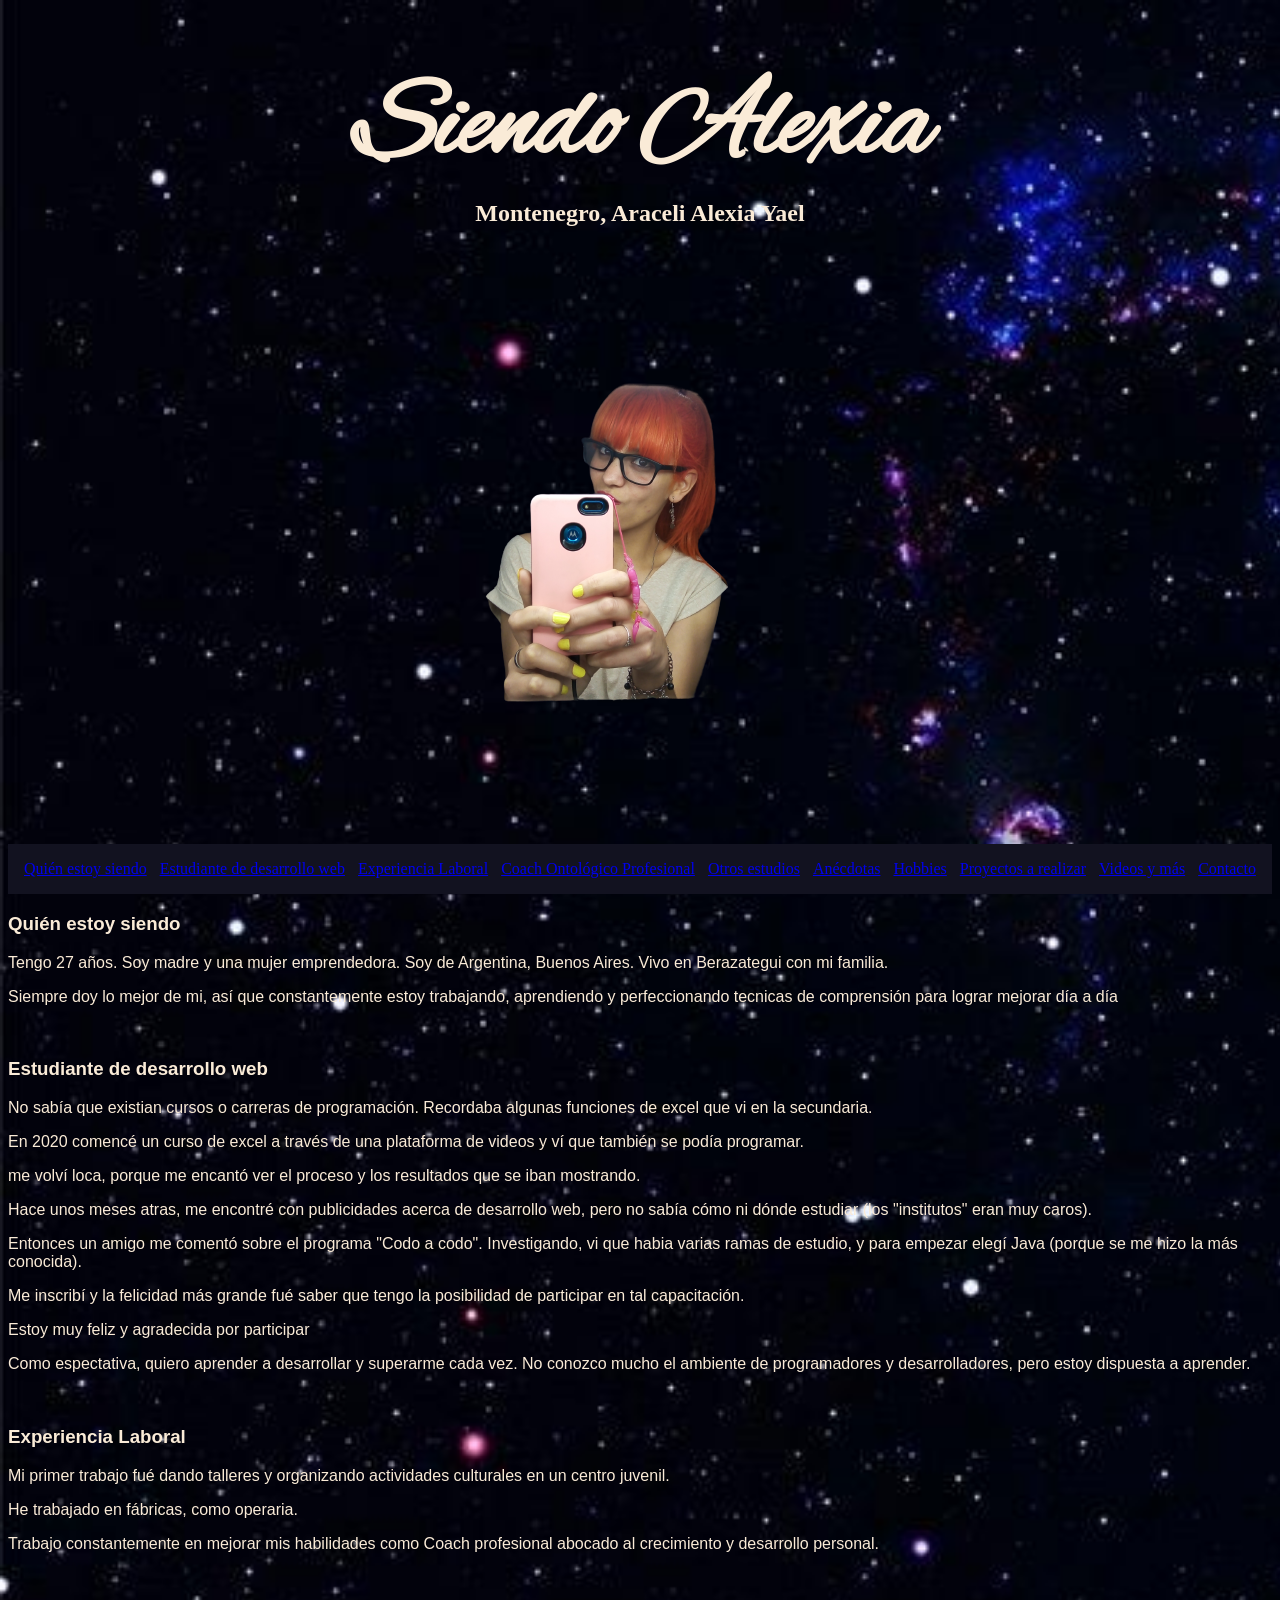
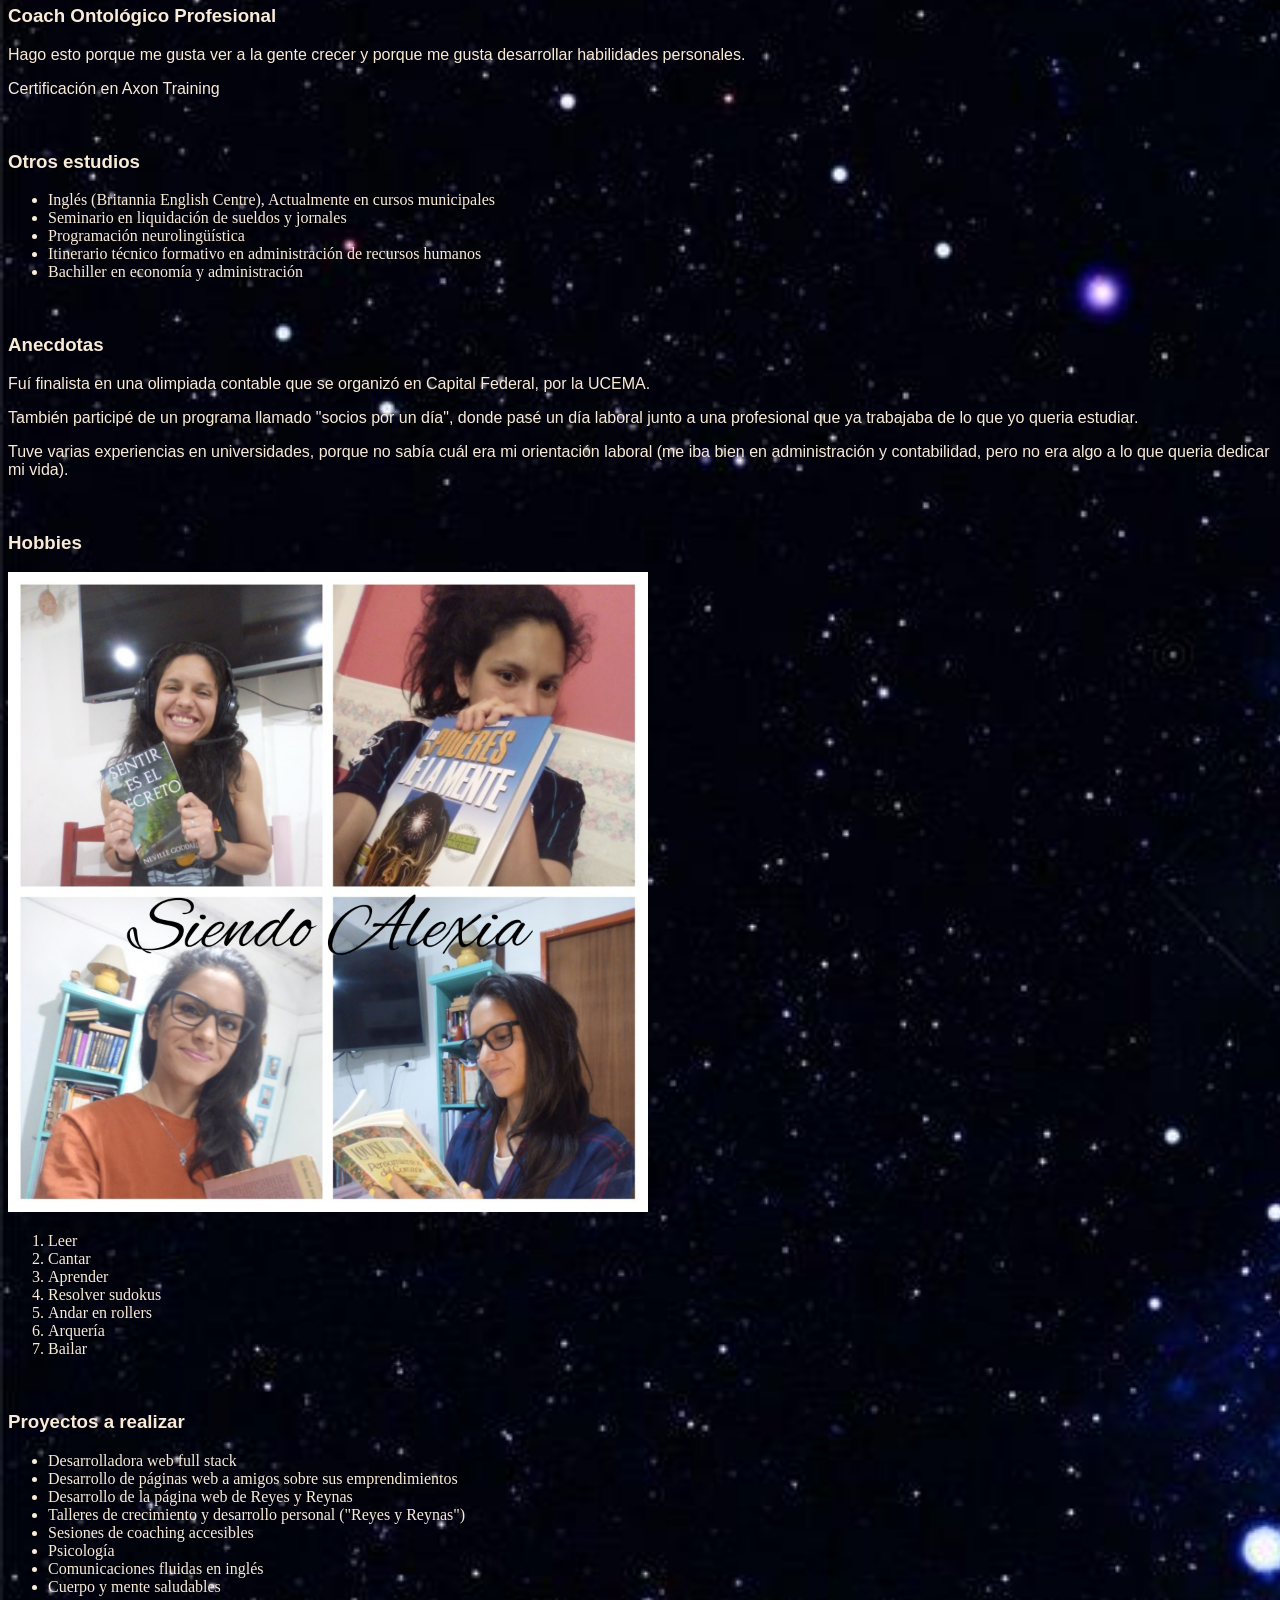
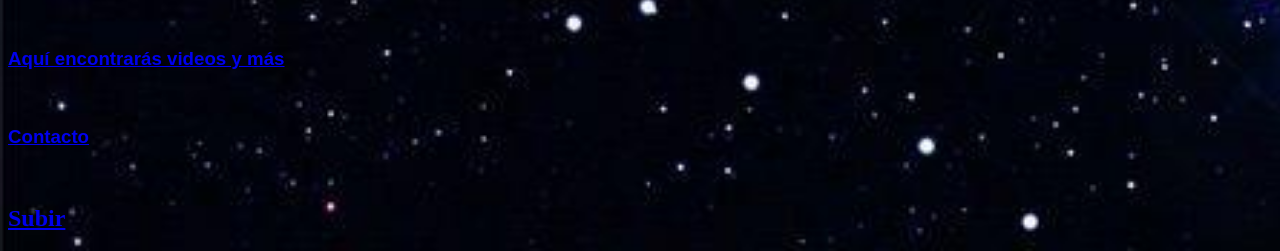
<file: presentation_page/index.html>
<!DOCTYPE html>
<html lang="en">
<head>
    <meta charset="UTF-8">
    <meta http-equiv="X-UA-Compatible" content="IE=edge">
    <meta name="viewport" content="width=device-width, initial-scale=1.0">
    <link href="./CSS/style.css" rel="stylesheet">
    <link rel="preconnect" href="https://fonts.googleapis.com">
    <link rel="preconnect" href="https://fonts.gstatic.com" crossorigin>
    <link href="https://fonts.googleapis.com/css2?family=Alex+Brush&display=swap" rel="stylesheet"> 
    <title>Siendo Alexia</title>
</head>
<body>
    <header>
        <p id="subir"></p>
        <!--acá va mi nombre completo-->
        <div class="encabezado">
            <h5 id="inicio"></h5>
            <h1 class="name"><b>Siendo Alexia</b></h1>
            <h2 class="ale">Montenegro, Araceli Alexia Yael</h2>
        </div>
        <div class="yo">
            <img src="./src/IMG_20220727_224640_816-removebg-preview.png" alt="Imagen" >
        </div>
        <div>
        <nav>
            <!--lista de temas requeridos: Página de presentación
Requisitos: 
que haces de tu vida
desde donde cursas
por que elegiste codo a codo
por que elegiste esta rama del rubro IT
que espectativas tenes
por que quiero ser programadora

fotos
links de interes (al final de las diapositivas)

-->
            <ul class="menu">
                <li>
                    <a href="./src/IMG-20220726-WA0019.jpeg"title="imagen" target="_blank" >Quién estoy siendo</a>                    
                </li><!--edad, donde vivo, madre, proactiva, emprendedora, líder, colaboradora (me gusta ayudar), solidaria-->
                <li>
                    <a href="#web">Estudiante de desarrollo web</a>
                    </li>
                <li>
                    <a href="./work_experiences.html" title="to new page" target="_self">Experiencia Laboral</a>
                </li><!--datos del cv-->
                <li>
                    <a href="#coach">Coach Ontológico Profesional</a>
                </li>
                <li>
                    <a href="#otros">Otros estudios</a>
                </li><!--ingles/liquidación de sueldos y jornales/Programación neurolinguistica/Itinerario técnico formativo en administración de recursos humanos/Bachiller en Economía y administración-->
                <li>
                    <a href="#anecdotes">Anécdotas</a>
                </li> <!--olimpiada contable (universidad CEMA)/Socios por un día/Experiencias en universidades (carreras)-->
                <li>
                    <a href="#hobbies">Hobbies</a>
                </li><!--rollers/lectura/arqueria/bailar/aprender/jugar sudoku/cantar-->
                <li>
                    <a href="#proyectos">Proyectos a realizar</a>
                </li><!--talleres de coaching/sesiones/ser desarrolladora web/estudiar psicologia y oratoria-->
                <li>
                    <a href="#videos">Videos y más</a>
                </li>
                <li>
                    <a href="#contacto">Contacto</a>
                </li>
            </ul>
        </nav>
    </div>
    </header>
    <main>
        <span>
            <h3>Quién estoy siendo</h3>
            <p>Tengo 27 años. Soy madre y una mujer emprendedora. Soy de Argentina, Buenos Aires. Vivo en Berazategui con mi familia.</p>
            <p>Siempre doy lo mejor de mi, así que constantemente estoy trabajando, aprendiendo y perfeccionando tecnicas de comprensión para lograr mejorar día a día</p>
        </span>
        <br>
        <span>
            <h3 id="web">Estudiante de desarrollo web</h3>
            <span>
                <p>No sabía que existian cursos o carreras de programación. Recordaba algunas funciones de excel que vi en la secundaria.</p>
                <p>En 2020 comencé un curso de excel a través de una plataforma de videos y ví que también se podía programar.</p>
                <p>me volví loca, porque me encantó ver el proceso y los resultados que se iban mostrando.
                <p>Hace unos meses atras, me encontré con publicidades acerca de desarrollo web, pero no sabía cómo ni dónde estudiar (los "institutos" eran muy caros).</p>
                <p>Entonces un amigo me comentó sobre el programa "Codo a codo". Investigando, vi que habia varias ramas de estudio, y para empezar elegí Java (porque se me hizo la más conocida).</p>
                <p>Me inscribí y la felicidad más grande fué saber que tengo la posibilidad de participar en tal capacitación.</p>
                <p>Estoy muy feliz y agradecida por participar</p>
                <p>Como espectativa, quiero aprender a desarrollar y superarme cada vez. No conozco mucho el ambiente de programadores y desarrolladores, pero estoy dispuesta a aprender.</p>
            </span>
        </span>
        <br>
        <span>
            <h3>Experiencia Laboral</h3>
            <p>Mi primer trabajo fué dando talleres y organizando actividades culturales en un centro juvenil.</p>
            <p>He trabajado en fábricas, como operaria.</p>
            <p>Trabajo constantemente en mejorar mis habilidades como Coach profesional abocado al crecimiento y desarrollo personal.</p>
        </span>
        <br>
        <span>
            <h3 id="coach">Coach Ontológico Profesional</h3>
            <p>Hago esto porque me gusta ver a la gente crecer y porque me gusta desarrollar habilidades personales.</p>
            <p>Certificación en Axon Training</p>
        </span>
        <br>
        <span>
            <h3 id="otros">Otros estudios</h3>
            <ul>
                <li>Inglés (Britannia English Centre), Actualmente en cursos municipales</li>
                <li>Seminario en liquidación de sueldos y jornales</li>
                <li>Programación neurolingüística</li>
                <li>Itinerario técnico formativo en administración de recursos humanos</li>
                <li>Bachiller en economía y administración</li>
            </ul>
        </span>
        <br>
        <span>
            <h3 id="anecdotes">Anecdotas</h3>
            <p>Fuí finalista en una olimpiada contable que se organizó en Capital Federal, por la UCEMA.</p>
            <p>También participé de un programa llamado "socios por un día", donde pasé un día laboral junto a una profesional que ya trabajaba de lo que yo queria estudiar.</p>
            <p>Tuve varias experiencias en universidades, porque no sabía cuál era mi orientación laboral (me iba bien en administración y contabilidad, pero no era algo a lo que queria dedicar mi vida).</p>
        </span>
        <br>
        <span>
            <h3 id="hobbies">Hobbies</h3>
            <img class="collage" src="./src/InShot_20220622_221202228.jpg" alt="">
            <ol>
            <li>Leer</li>
            <li>Cantar</li>
            <li>Aprender</li>
            <li>Resolver sudokus</li>
            <li>Andar en rollers</li>
            <li>Arquería</li>
            <li>Bailar</li>
            </ol>
        </span>
        <br>
        <span>
            <h3 id="proyectos">Proyectos a realizar</h3>
            <ul>
                <li>Desarrolladora web full stack</li>
                <li>Desarrollo de páginas web a amigos sobre sus emprendimientos</li>
                <li>Desarrollo de la página web de Reyes y Reynas</li>
                <li>Talleres de crecimiento y desarrollo personal ("Reyes y Reynas")</li>
                <li>Sesiones de coaching accesibles</li>
                <li>Psicología</li>
                <li>Comunicaciones fluidas en inglés</li>
                <li>Cuerpo y mente saludables</li><!--hacer un blog con este nombre de ser posible o algo parecido-->
            </ul>
        </span>
        <br>
    </main>
    <article>
        <h3 id="videos">
            <a href="https://www.facebook.com/alexia.montenegro.52" target="_blank">Aquí encontrarás videos y más</a>
        </h3>
        <br>
    </article>
    <footer>
        <h3 id="contacto">
            <a href="mailto:montenegroalexia3@gmail.com">Contacto</a>    
        </h3>
    </footer>
    <br>
    <a href="#subir"><h2>Subir</h2></a>
</body>
</html>
</file>
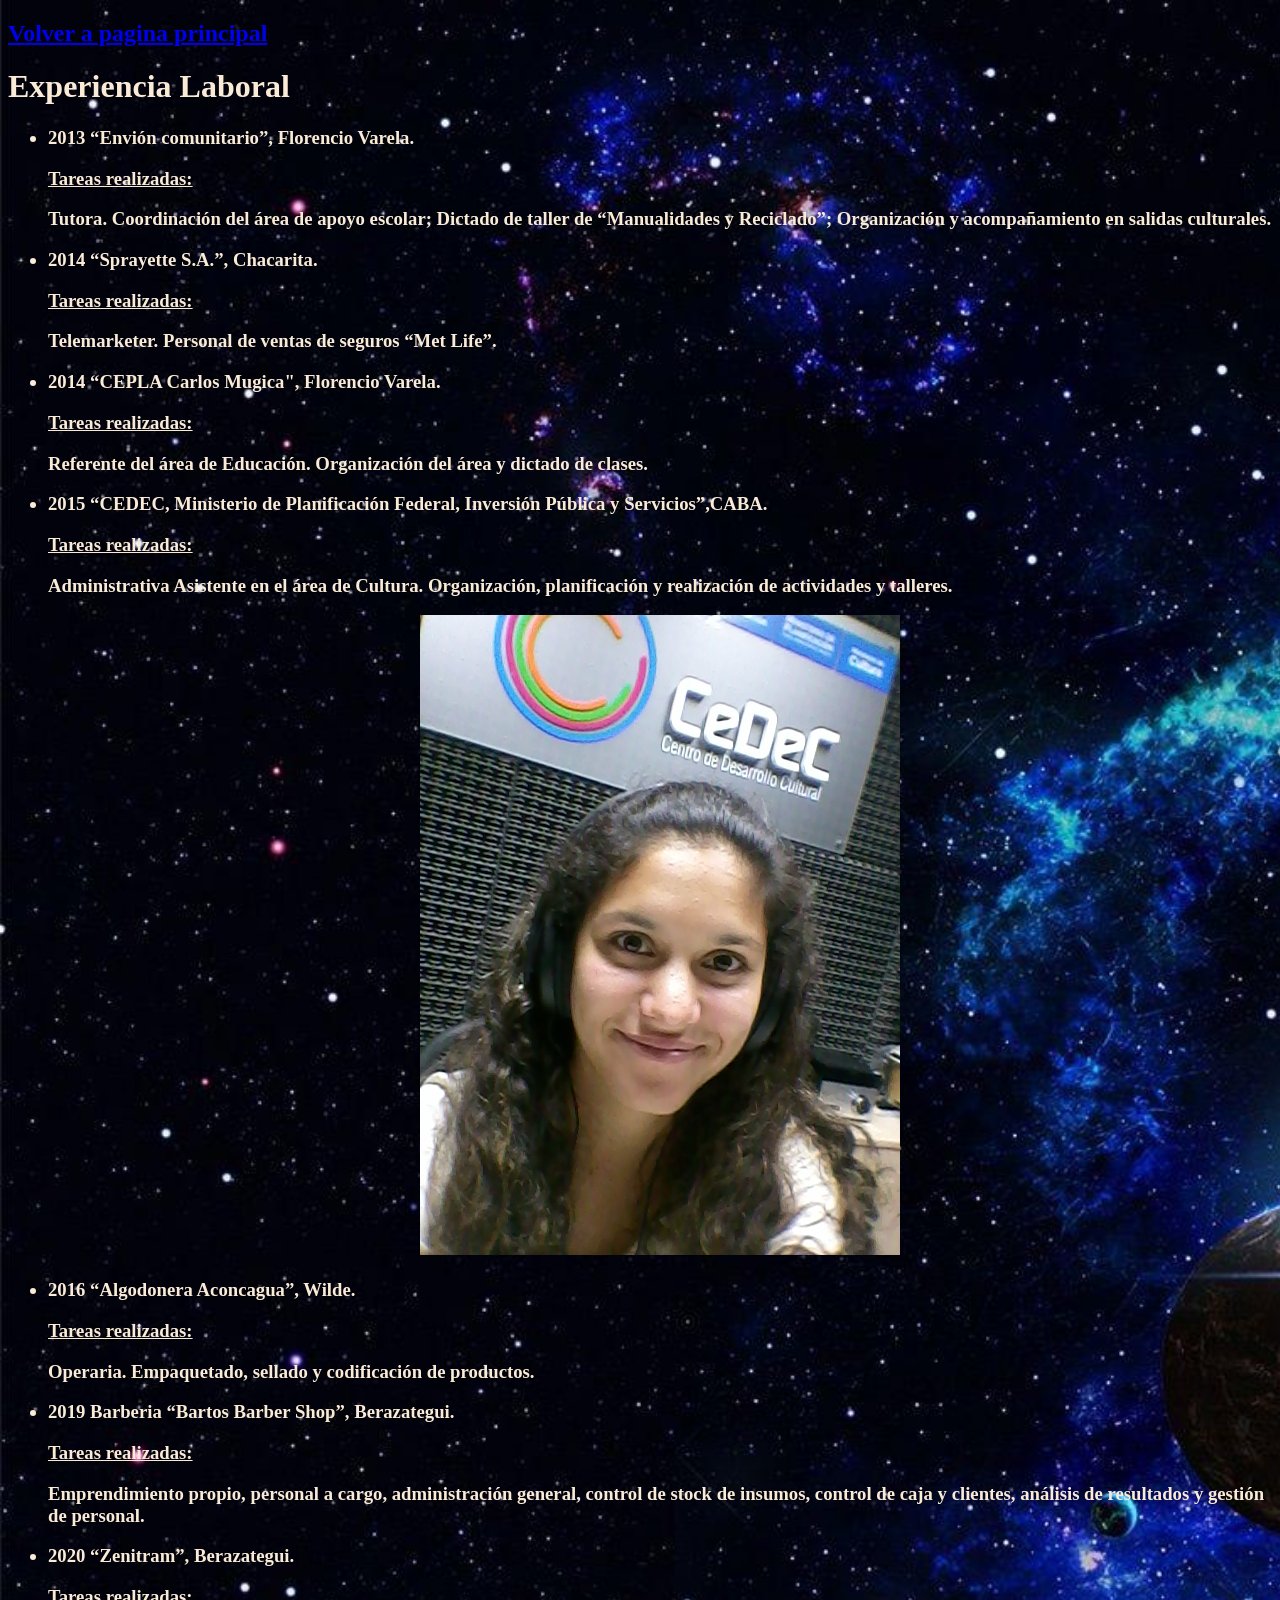
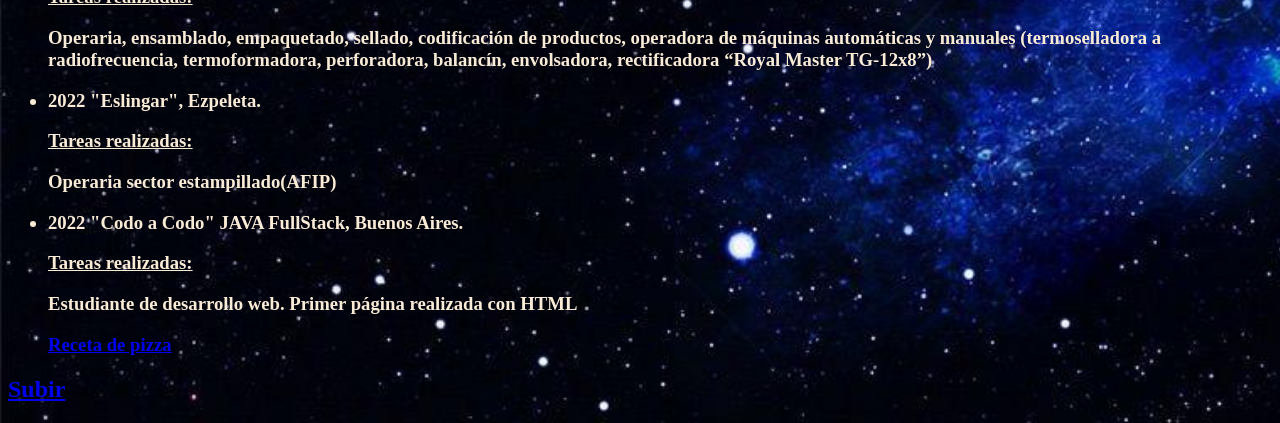
<file: presentation_page/work_experiences.html>
<!DOCTYPE html>
<html lang="en">
<head>
    <meta charset="UTF-8">
    <meta http-equiv="X-UA-Compatible" content="IE=edge">
    <meta name="viewport" content="width=device-width, initial-scale=1.0">
    <link rel="stylesheet" href="./CSS/style2.css">
    <title>Experiencia Laboral</title>
</head>
<body>
    <header>
        <p id="volver arriba"></p>
        <h2><a href="./index.html" title="Pagina principal" target="_self">Volver a pagina principal</a></h2>
        <h1>Experiencia Laboral</h1>
    </header>
    <main>
        <h3>
            <ul>
                <li>
                    <p>2013 “Envión comunitario”, Florencio Varela.</p>
                    <p><u>Tareas realizadas:</u></p>
                    <p>Tutora. 
                        Coordinación del área de apoyo escolar; Dictado de taller de “Manualidades y 
                        Reciclado”; Organización y acompañamiento en salidas culturales.
                    </p>
                </li>
                <li>
                    <p>2014 “Sprayette S.A.”, Chacarita.</p>
                    <p><u>Tareas realizadas:</u></p>
                    <p>Telemarketer. Personal de ventas de seguros “Met Life”.</p>
                </li>
                <li>
                    <p>2014 “CEPLA Carlos Mugica", Florencio Varela.</p>
                    <p><u>Tareas realizadas:</u></p>
                    <p>Referente del área de Educación. Organización del área y dictado de clases.</p>
                </li>
                <li>
                    <p>2015 “CEDEC, Ministerio de Planificación Federal, Inversión Pública y Servicios”,CABA.</p>
                    <p><u>Tareas realizadas:</u></p>
                    <p>Administrativa Asistente en el área de Cultura. Organización, planificación y 
                        realización de actividades y talleres.</p>
                    <center><img src="./src/20151119_174219 (1).jpg" alt="imagen"></center>
                    
                </li>
                <li>
                    <p>2016 “Algodonera Aconcagua”, Wilde.</p>
                    <p><u>Tareas realizadas:</u></p>
                    <p>Operaria. Empaquetado, sellado y codificación de productos.</p>
                </li>
                <li>
                    <p>2019 Barberia “Bartos Barber Shop”, Berazategui.</p>
                    <p><u>Tareas realizadas:</u></p>
                    <p>Emprendimiento propio, personal a cargo, administración general, control de stock de 
                        insumos, control de caja y clientes, análisis de resultados y gestión de personal.</p>
                </li>
                <li>
                    <p>2020 “Zenitram”, Berazategui.</p>
                    <p><u>Tareas realizadas:</u></p>
                    <p>Operaria, ensamblado, empaquetado, sellado, codificación de productos, operadora de máquinas
                        automáticas y manuales (termoselladora a radiofrecuencia, termoformadora, perforadora, 
                        balancín, envolsadora, rectificadora “Royal Master TG-12x8”)</p>
                </li>
                <li>
                    <p>2022 "Eslingar", Ezpeleta.</p>
                    <p><u>Tareas realizadas:</u></p>
                    <p> Operaria sector estampillado(AFIP)</p>
                </li>
                <li>
                    <p>2022 "Codo a Codo" JAVA FullStack, Buenos Aires.</p>
                    <p><u>Tareas realizadas:</u></p>
                    <p>Estudiante de desarrollo web. Primer página realizada con HTML</p>
                    <p>
                        <a href="https://splendid-dolphin-bc2a0f.netlify.app/">Receta de pizza</a>
                    </p>
                </li>
            </ul>
        </h3>
    </main>
    <h2><a href="#volver arriba">Subir</a></h2>
</body>
</html>
</file>
<file: presentation_page/CSS/style.css>
body{
    background-image: url('../src/wp3172287.jpg');
    background-size: cover;
    color: antiquewhite;
}

.encabezado{
    font-family: Cambria, Cochin, Georgia, Times, 'Times New Roman', serif;
    display: flex;
    align-items: center;
    flex-direction: column;
}

.name{
    font-size: 7rem;
    font-family: 'Alex Brush', cursive;
    margin-bottom: 0rem;
    margin-top: 0rem;
}

.ale{
    margin-top: 0rem;
}

nav{
    font-family: 'Lucida Sans', 'Lucida Sans Regular', 'Lucida Grande', 'Lucida Sans Unicode', Geneva, Verdana, sans-serif;
}

h3{
    font-family: Arial, Helvetica, sans-serif;
}

p{
    font-family: 'Franklin Gothic Medium', 'Arial Narrow', Arial, sans-serif;
}

.yo{
    text-align: center;
}

.collage{
    width: 40rem;
    height: 40rem;
}
.menu{
    background-color:rgb(18, 18, 32);
    display: flex;
    justify-content:space-between;
    padding: 1rem;
    width:auto;
    font-family: Cambria, Cochin, Georgia, Times, 'Times New Roman', serif;
    list-style-type: none;
}

.menu li:hover{
    background-color: rgb(43, 205, 226);
}
</file>
<file: presentation_page/CSS/style2.css>
body{
    background-image: url("../src/wp3172287.jpg");
    background-size: cover;
    color: antiquewhite;
}
</file>
